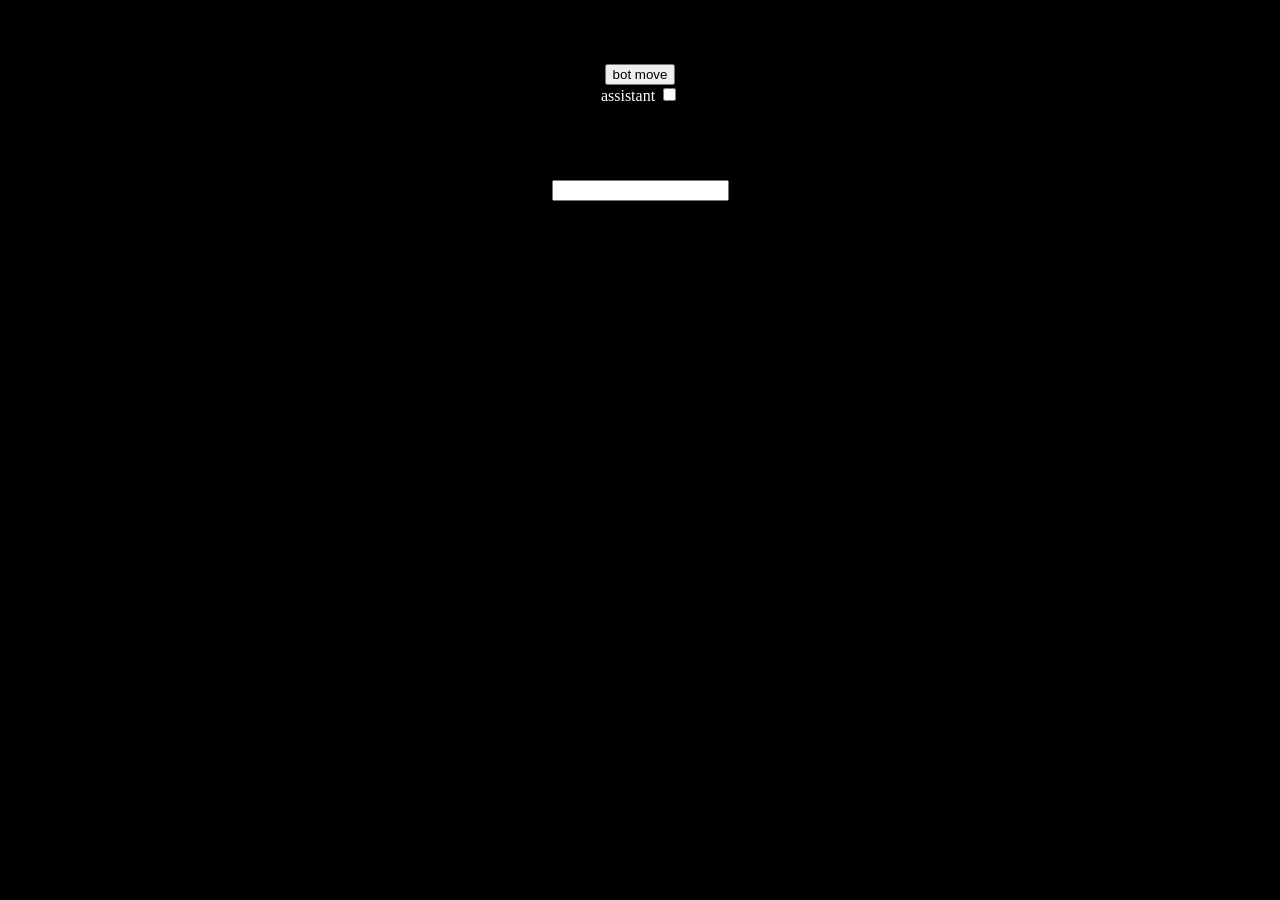
<file: index.html>
<!DOCTYPE html>
<html>
	<head>
		<link href="style.css" rel="stylesheet" type="text/css">
	</head>
	<body>
		<button id="botButton">bot move</button>
		<br>assistant
		<input id="assistantButton" type="checkbox">
		<input type="word" name="word" placeholder="" id="input_box">
		<div id="grid_mid">
			<div id="chars"></div>
		</div>
		<br><br><br><br>
		<div id="assistant"></div>
		<script src="main.js" type="module"></script>
		<script src="assistant.js" type="module"></script>
		<script src="bot.js" type="module"></script>
	</body>
</html>
</file>
<file: style.css>
#input_box {
	display: block;
	margin: auto;
	margin-bottom: 75px;
	margin-top: 75px;
}

#assistant {
	margin-left: 10%;
	margin-right: 10%;
}

#grid_mid {
	width: 100%;
	display: flex;
	justify-content: center;
}

#chars {
	/* width: 100%; */
	float: left;
	justify-self: center;
	text-align: center;
	font-size: 40px;
	display: grid;
	grid-template-columns: repeat(5, 1fr);
	justify-content: center;
	gap: 10px;
}

#chars * {
	margin: 0;
	padding: 0;
	height: 50px;
	width: 50px;
}

html {
	background-color: black;
	text-align: center;
}

body {
	margin-top: 5%;
	color: white;
}
</file>
